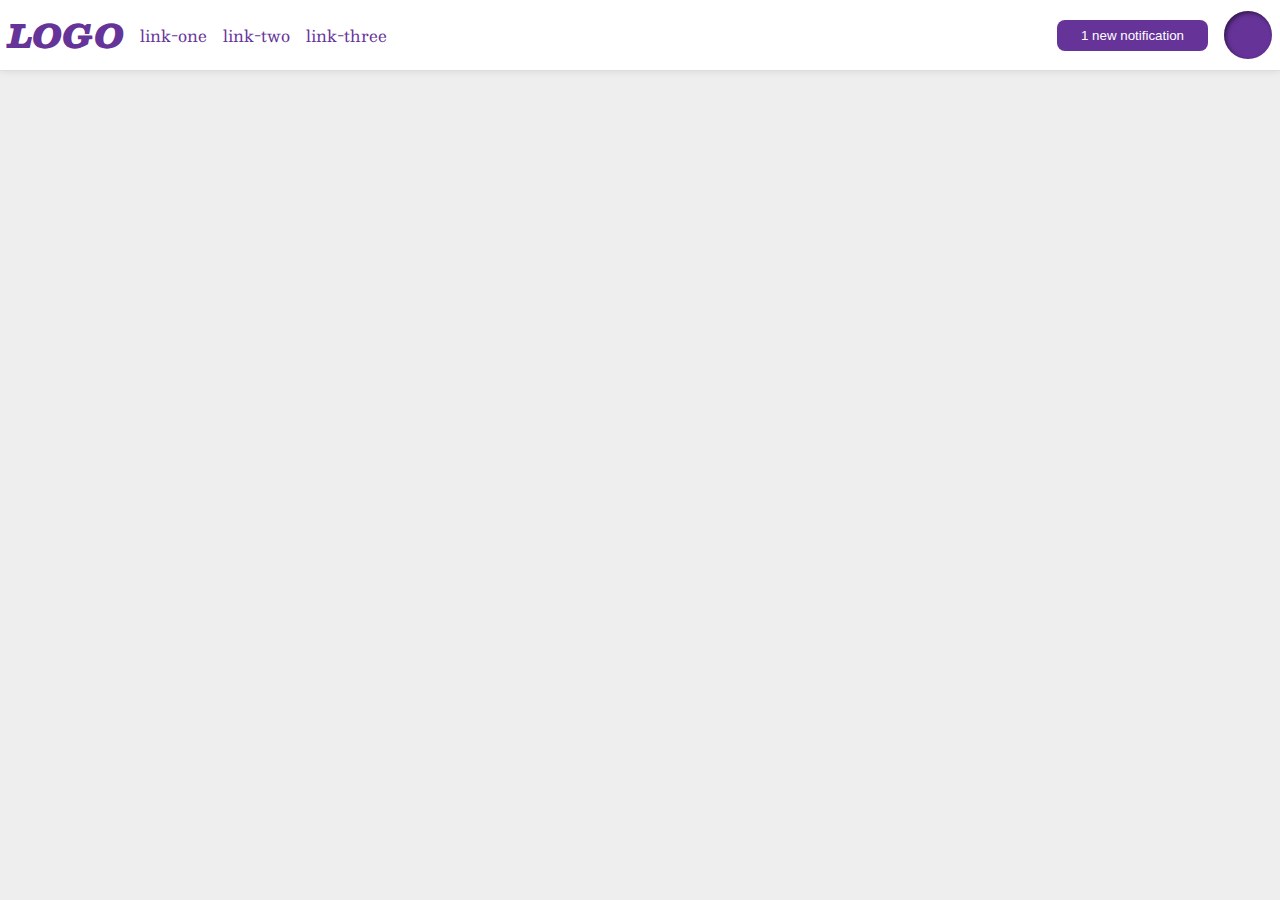
<file: foundations/flex/03-flex-header-2/index.html>
<!DOCTYPE html>
<html lang="en">
  <head>
    <meta charset="UTF-8">
    <meta http-equiv="X-UA-Compatible" content="IE=edge">
    <meta name="viewport" content="width=device-width, initial-scale=1.0">
    <title>Flex Header 2</title>
    <link rel="stylesheet" href="style.css">
  </head>
  <body>
    <div class="header">
      <div class="left">
        <div class="logo">
          LOGO
        </div>
        <ul class="links">
          <li><a href="https://google.com">link-one</a></li>
          <li><a href="https://google.com">link-two</a></li>
          <li><a href="https://google.com">link-three</a></li>
        </ul>
      </div>
      <div class="right">
        <button class="notifications">
          1 new notification
        </button>
        <div class="profile-image"></div>
      </div>
    </div>
  </body>
</html>
</file>
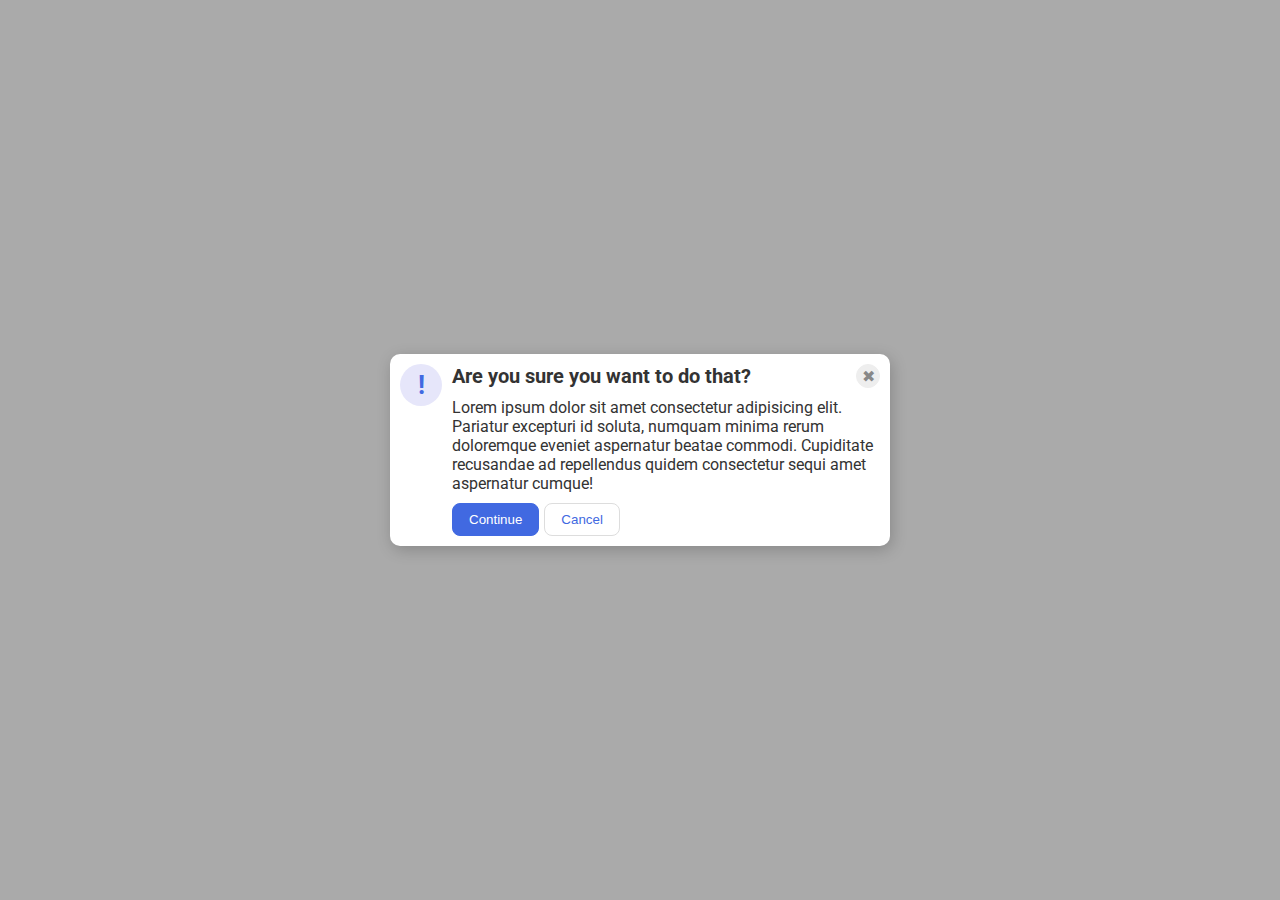
<file: foundations/flex/05-flex-modal/index.html>
<!DOCTYPE html>
<html lang="en">
  <head>
    <meta charset="UTF-8">
    <meta http-equiv="X-UA-Compatible" content="IE=edge">
    <meta name="viewport" content="width=device-width, initial-scale=1.0">
    <link rel="stylesheet" href="style.css">
    <title>Modal</title>
  </head>
  <body>
    <div class="modal">
      <div class="icon-container">
        <div class="icon">!</div>
      </div>
      <div class="content">
        <div class="header-container">
          <div class="header">Are you sure you want to do that?</div>
          <button class="close-button">✖</button>
        </div>
        <div class="text">Lorem ipsum dolor sit amet consectetur adipisicing elit. Pariatur excepturi id soluta, numquam minima rerum doloremque eveniet aspernatur beatae commodi. Cupiditate recusandae ad repellendus quidem consectetur sequi amet aspernatur cumque!</div>
        <div class="button-container">
          <button class="continue">Continue</button>
          <button class="cancel">Cancel</button>
        </div>
      </div>
    </div>
  </body>
</html>
</file>
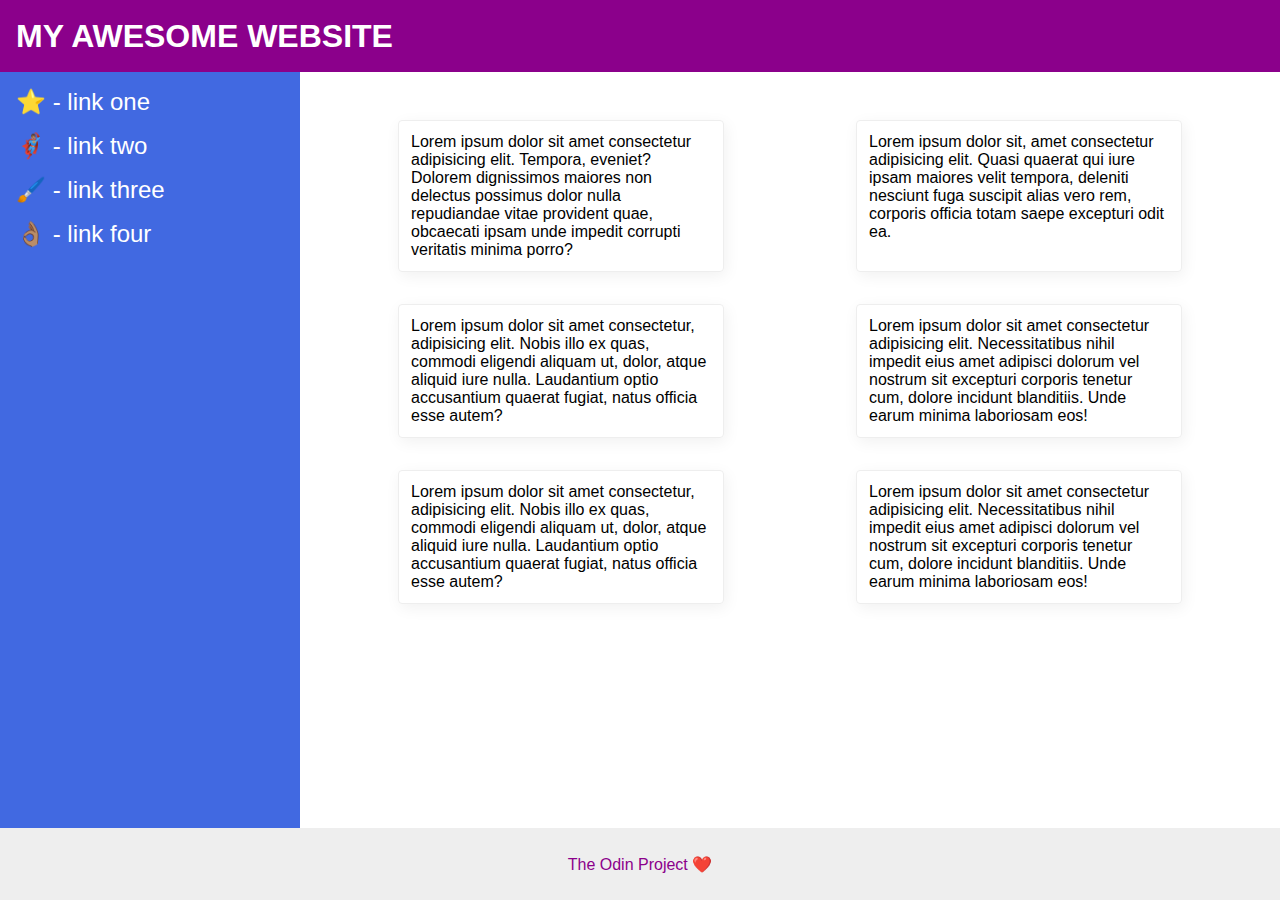
<file: foundations/flex/07-flex-layout-2/index.html>
<!DOCTYPE html>
<html lang="en">
  <head>
    <meta charset="UTF-8">
    <meta http-equiv="X-UA-Compatible" content="IE=edge">
    <meta name="viewport" content="width=device-width, initial-scale=1.0">
    <title>The Holy Grail</title>
    <link rel="stylesheet" href="style.css">
  </head>
  <body>
    <div class="header">
      MY AWESOME WEBSITE
    </div>
    
    <div class="content">

      <div class="sidebar">
        <ul>
          <li><a href="#">⭐ - link one</a></li>
          <li><a href="#">🦸🏽‍♂️ - link two</a></li>
          <li><a href="#">🖌️ - link three</a></li>
          <li><a href="#">👌🏽 - link four</a></li>
        </ul>
      </div>

      <div class="card-container">
        <div class="card">Lorem ipsum dolor sit amet consectetur adipisicing elit. Tempora, eveniet? Dolorem dignissimos maiores non delectus possimus dolor nulla repudiandae vitae provident quae, obcaecati ipsam unde impedit corrupti veritatis minima porro?</div>
        <div class="card">Lorem ipsum dolor sit, amet consectetur adipisicing elit. Quasi quaerat qui iure ipsam maiores velit tempora, deleniti nesciunt fuga suscipit alias vero rem, corporis officia totam saepe excepturi odit ea.</div>
        <div class="card">Lorem ipsum dolor sit amet consectetur, adipisicing elit. Nobis illo ex quas, commodi eligendi aliquam ut, dolor, atque aliquid iure nulla. Laudantium optio accusantium quaerat fugiat, natus officia esse autem?</div>
        <div class="card">Lorem ipsum dolor sit amet consectetur adipisicing elit. Necessitatibus nihil impedit eius amet adipisci dolorum vel nostrum sit excepturi corporis tenetur cum, dolore incidunt blanditiis. Unde earum minima laboriosam eos!</div>
        <div class="card">Lorem ipsum dolor sit amet consectetur, adipisicing elit. Nobis illo ex quas, commodi eligendi aliquam ut, dolor, atque aliquid iure nulla. Laudantium optio accusantium quaerat fugiat, natus officia esse autem?</div>
        <div class="card">Lorem ipsum dolor sit amet consectetur adipisicing elit. Necessitatibus nihil impedit eius amet adipisci dolorum vel nostrum sit excepturi corporis tenetur cum, dolore incidunt blanditiis. Unde earum minima laboriosam eos!</div>
      </div>
        
    </div>

    <div class="footer">
      The Odin Project ❤️
    </div>
  </body>
</html>
</file>
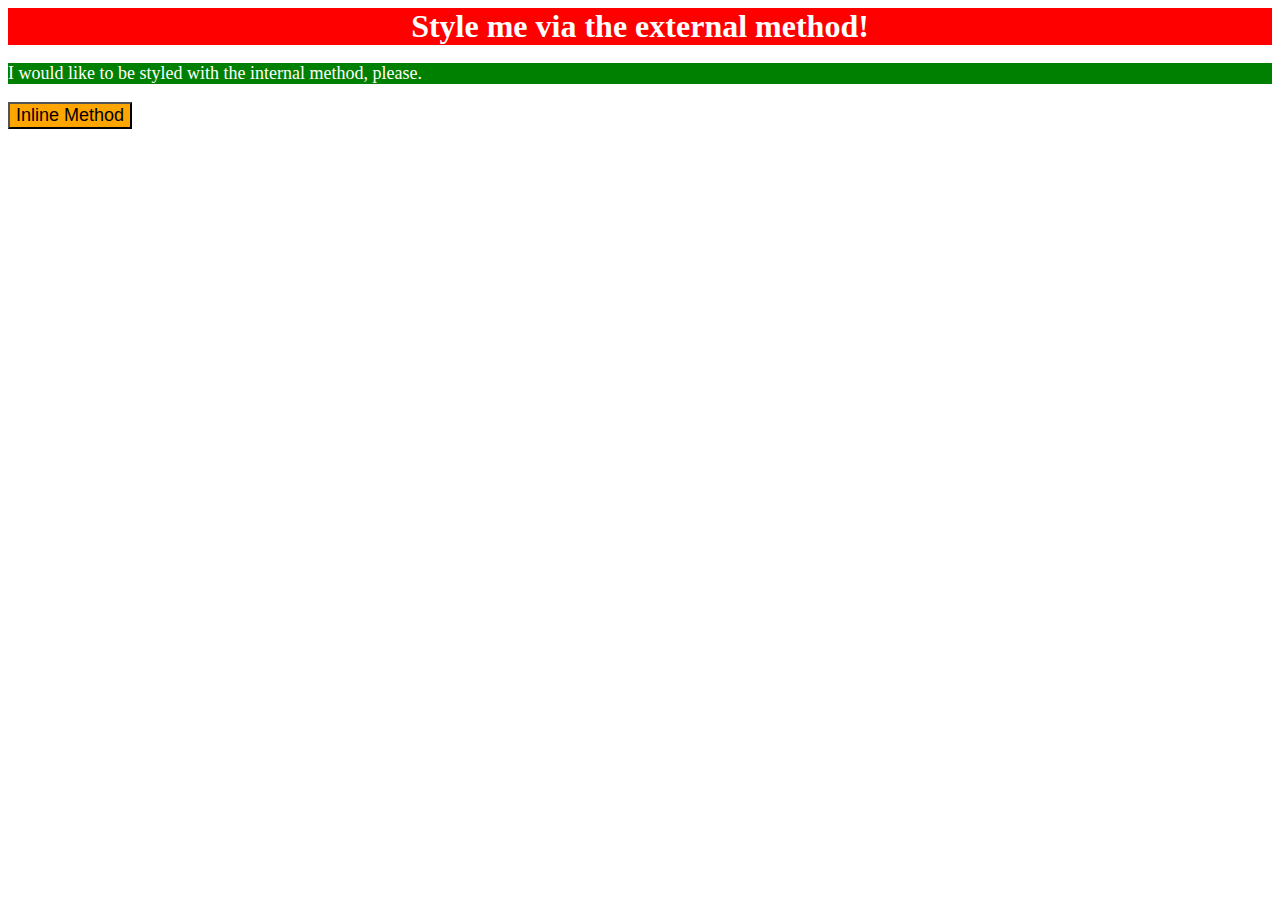
<file: foundations/intro-to-css/01-css-methods/index.html>
<!DOCTYPE html>
<html lang="en">
  <head>
    <meta charset="UTF-8">
    <meta http-equiv="X-UA-Compatible" content="IE=edge">
    <meta name="viewport" content="width=device-width, initial-scale=1.0">
    <link rel="stylesheet" href="styles.css">
    <title>Methods for Adding CSS</title>
    
    <style>
      p {
        color:white;
        background-color: green;
        font-size: 18px;
      }
    </style>
  </head>
  <body>
    <div>Style me via the external method!</div>
    <p>I would like to be styled with the internal method, please.</p>
    <button style="background-color: orange; font-size: 18px;">Inline Method</button>
  </body>
</html>
</file>
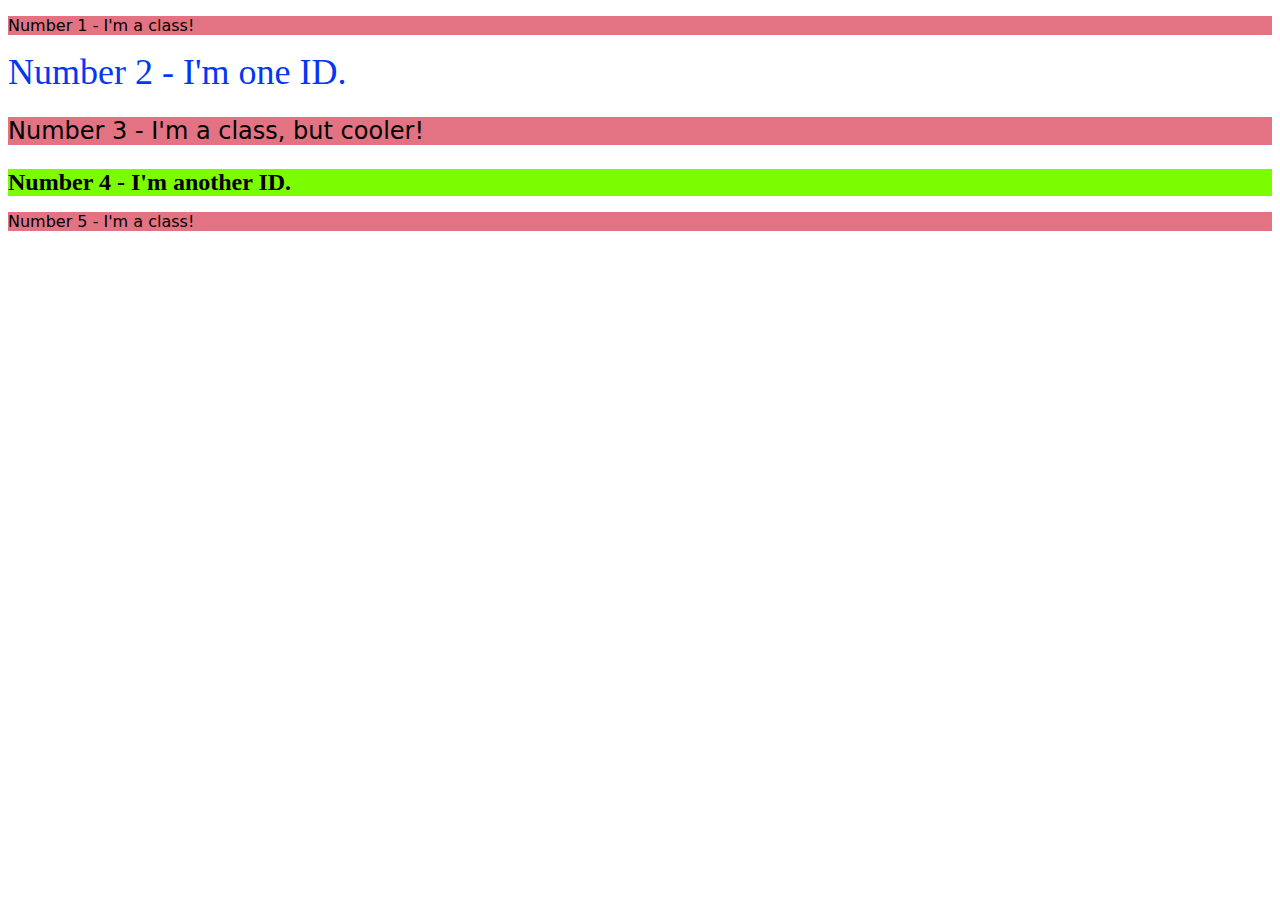
<file: foundations/intro-to-css/02-class-id-selectors/index.html>
<!DOCTYPE html>
<html lang="en">
  <head>
    <meta charset="UTF-8">
    <meta http-equiv="X-UA-Compatible" content="IE=edge">
    <meta name="viewport" content="width=device-width, initial-scale=1.0">
    <title>Class and ID Selectors</title>
    <link rel="stylesheet" href="style.css">
  </head>
  <body>
    <p class="odd">Number 1 - I'm a class!</p>
    <div id="two">Number 2 - I'm one ID.</div>
    <p class='odd' id="three">Number 3 - I'm a class, but cooler!</p>
    <div id="four">Number 4 - I'm another ID.</div>
    <p class = 'odd'>Number 5 - I'm a class!</p>
  </body>
</html>
</file>
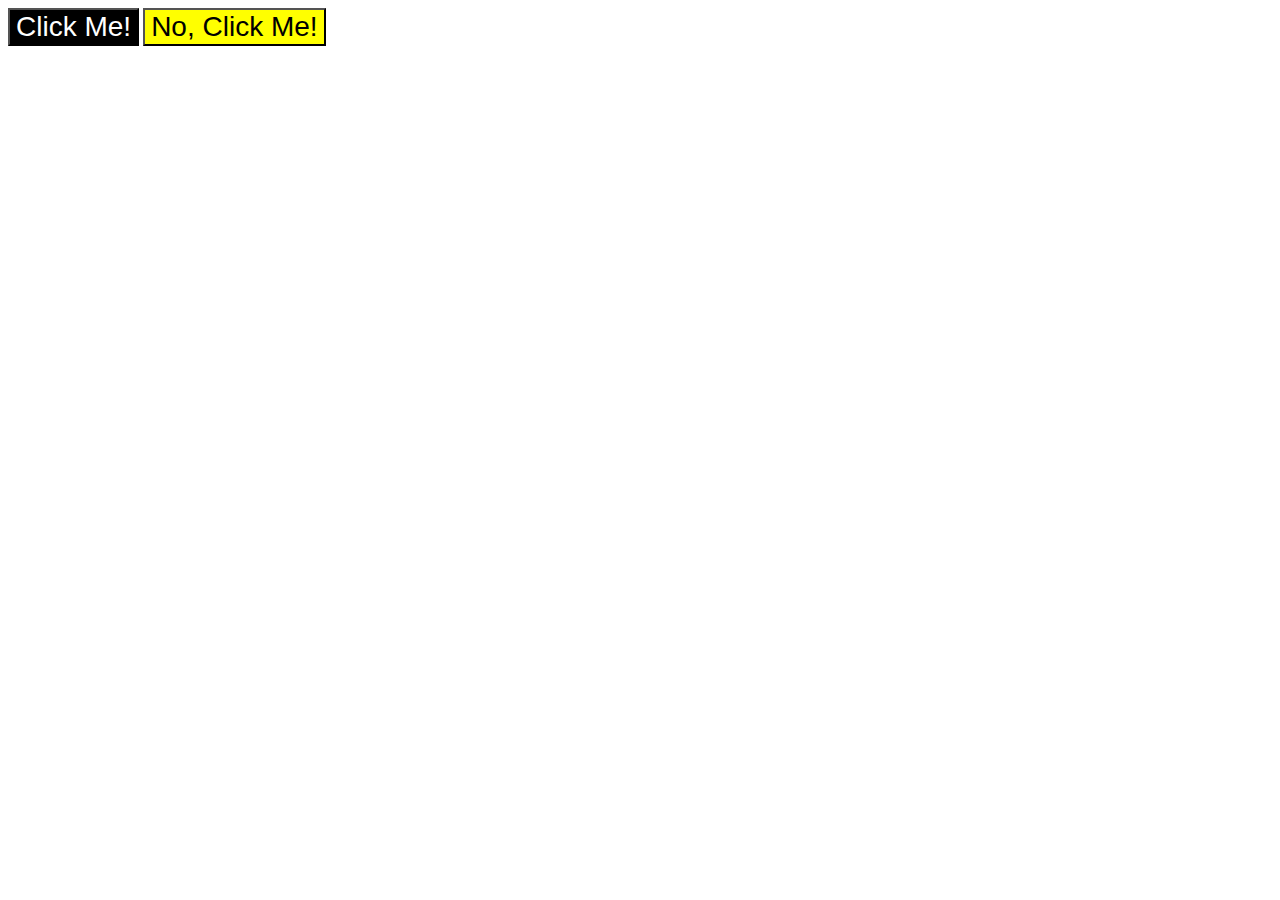
<file: foundations/intro-to-css/03-grouping-selectors/index.html>
<!DOCTYPE html>
<html lang="en">
  <head>
    <meta charset="UTF-8">
    <meta http-equiv="X-UA-Compatible" content="IE=edge">
    <meta name="viewport" content="width=device-width, initial-scale=1.0">
    <title>Grouping Selectors</title>
    <link rel="stylesheet" href="style.css">
  </head>
  <body>
    <button class="one">Click Me!</button>
    <button class="two">No, Click Me!</button>
  </body>
</html>
</file>
<file: foundations/flex/03-flex-header-2/style.css>
/* this is some magical font-importing.  
you'll learn about it later. */
@import url('https://fonts.googleapis.com/css2?family=Besley:ital,wght@0,400;1,900&display=swap');

body {
  margin: 0;
  background: #eee;
  font-family: Besley, serif;
}

.header {
  background: white;
  border-bottom: 1px solid #ddd;
  box-shadow: 0 0 8px rgba(0,0,0,.1);
  display: flex;
  justify-content: space-between;
  padding: 8px;
}

.profile-image {
  background: rebeccapurple;
  box-shadow: inset 2px 2px 4px rgba(0,0,0,.5);
  border-radius: 50%;
  width: 48px;
  height: 48px;
}

.logo {
  color: rebeccapurple;
  font-size: 32px;
  font-weight: 900;
  font-style: italic;
}

button {
  border: none;
  border-radius: 8px;
  background: rebeccapurple;
  color: white;
  padding: 8px 24px;
}

a {
  /* this removes the line under our links */
  text-decoration: none;
  color: rebeccapurple;
}

ul {
  list-style-type: none;
  display: flex;
  margin: 0;
  padding: 0;
  gap: 16px;
}

.left,
.right {
  display: flex;
  align-items: center;
  gap: 16px;
}
</file>
<file: foundations/flex/05-flex-modal/style.css>
@import url('https://fonts.googleapis.com/css2?family=Roboto:wght@400;700&display=swap');

html, body {
  height: 100%;
}

body {
  font-family: Roboto, sans-serif;
  margin: 0;
  background: #aaa;
  color: #333;
  /* I'll give you this one for free lol */
  display: flex;
  align-items: center;
  justify-content: center;
}

.modal {
  background: white;
  width: 480px;
  border-radius: 10px;
  box-shadow: 2px 4px 16px rgba(0,0,0,.2);
  display: flex;
  padding: 10px;
  gap: 10px;
}

.icon {
  color: royalblue;
  font-size: 26px;
  font-weight: 700;
  background: lavender;
  width: 42px;
  height: 42px;
  border-radius: 50%;
  display: flex;
  align-items: center;
  justify-content: center;
}

.content {
  display: flex;
  flex-direction: column;
  gap: 10px;
}

.header-container {
  display: flex;
  justify-content: space-between;
  align-items: center;
}

.header {
  font-size: 20px;
  font-weight: bold;
}

.button-container {
  display: flex;
  justify-content: flex-start;
  gap: 5px;
}

.close-button {
  background: #eee;
  border-radius: 50%;
  color: #888;
  font-weight: 400;
  font-size: 16px;
  height: 24px;
  width: 24px;
  display: flex;
  align-items: center;
  justify-content: center;
  border: 1px solid #eee;
  padding: 0;
}

button {
  cursor: pointer;
  padding: 8px 16px;
  border-radius: 8px;
}

button.continue {
  background: royalblue;
  border: 1px solid royalblue;
  color: white;
}

button.cancel {
  background: white;
  border: 1px solid #ddd;
  color: royalblue;
}
</file>
<file: foundations/flex/07-flex-layout-2/style.css>
body {
  font-family: -apple-system, BlinkMacSystemFont, 'Segoe UI', Roboto, Oxygen, Ubuntu, Cantarell, 'Open Sans', 'Helvetica Neue', sans-serif;
  margin: 0;
  min-height: 100vh;
  display: flex;
  flex-direction: column;
}

.header {
  height: 72px;
  background: darkmagenta;
  color: white;
  font-size: 32px;
  font-weight: 900;
  display: flex;
  align-items: center;
  padding: 0 16px;
}

.content {
  flex: 1;
  display: flex;
}

.footer {
  height: 72px;
  background: #eee;
  color: darkmagenta;
  display: flex;
  justify-content: center;
  align-items: center;
}

.sidebar {
  background: royalblue;
  box-sizing: border-box;
  width: 300px;
  flex-shrink: 0;
  padding: 16px;
}

.card-container {
  display: flex;
  flex-wrap: wrap;
  padding: 48px;
  align-content: flex-start;
  gap: 32px;
  justify-content: space-around;
}

.card {
  border: 1px solid #eee;
  box-shadow: 2px 4px 16px rgba(0,0,0,.06);
  border-radius: 4px;
  padding: 12px;
  width: 300px;
}

ul {
  list-style-type: none;
  display: flex;
  flex-direction: column;
  margin: 0;
  padding: 0;
  gap: 16px;
  font-size: 24px;
}

a {
  text-decoration: none;
  color: white;
}
</file>
<file: foundations/intro-to-css/01-css-methods/styles.css>
div {
    color: white;
    background-color: red;
    font-size: 32px;
    text-align: center;
    font-weight: bold;
}
</file>
<file: foundations/intro-to-css/02-class-id-selectors/style.css>
.odd {
    background-color: #E37383;
    font-family: 'Verdana', 'DejaVu Sans', sans-serif;
}

#two {
    color: #0437F2;
    font-size: 36px;
}

#three {
    font-size: 24px;
}

#four {
    background-color: #7CFC00;
    font-size: 24px;
    font-weight: bold;
}
</file>
<file: foundations/intro-to-css/03-grouping-selectors/style.css>
.one {
    color: white;
    background-color: black;
}

.two {
    background-color: yellow;
}

.one,
.two {
    font-size: 28px;
    font-family: 'Helvetica', 'Times New Roman', sans-serif;
}
</file>
